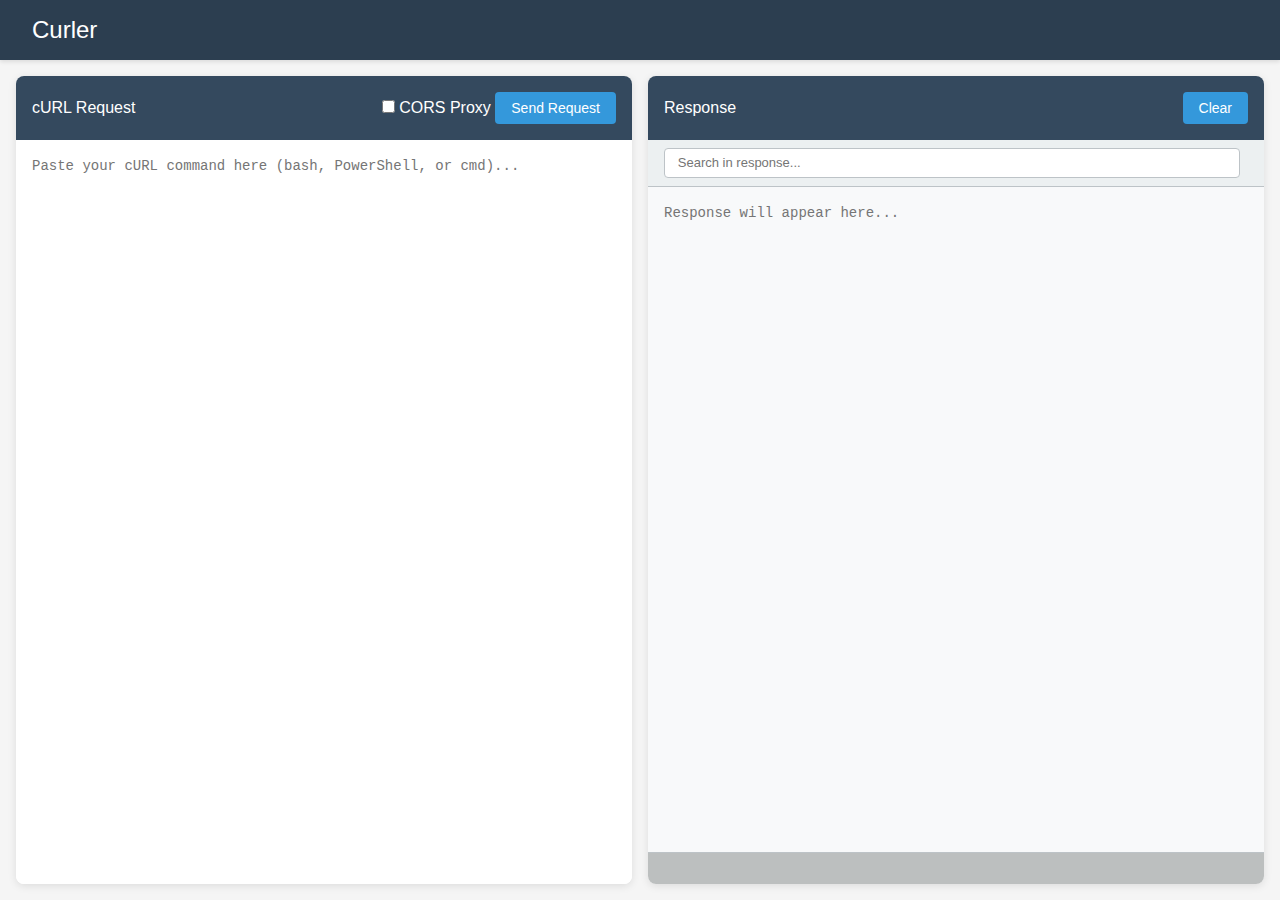
<file: index.html>
<!DOCTYPE html>
<html lang="en">

<head>
	<meta charset="UTF-8">
	<meta name="viewport" content="width=device-width, initial-scale=1.0">
	<title>Curler</title>
	<link rel="stylesheet" href="index.css">
</head>

<body>
	<header>
		<h1>Curler</h1>
	</header>

	<div class="container">
		<div class="panel">
			<div class="panel-header">
				<h2>cURL Request</h2>
				<div class="panel-header-actions">
					<label class="cors-toggle" title="Route requests through a CORS proxy to avoid cross-origin errors">
						<input type="checkbox" id="corsToggle"> CORS Proxy
					</label>
					<button id="sendBtn">Send Request</button>
				</div>
			</div>

			<textarea id="curlInput" placeholder="Paste your cURL command here (bash, PowerShell, or cmd)..."></textarea>
		</div>

	<div class="panel">
		<div class="panel-header">
			<h2>Response</h2>
			<button id="clearBtn">Clear</button>
		</div>
		<div class="search-container">
			<input type="text" id="searchInput" placeholder="Search in response...">
			<span class="search-info" id="searchInfo"></span>
		</div>
		<div class="output-container">
			<div id="outputHighlight"></div>
			<textarea id="output" class="output" readonly placeholder="Response will appear here..."></textarea>
		</div>
		<div class="status" id="status"></div>
	</div>
	</div>

	<script>
		const curlInput = document.getElementById('curlInput');
		const output = document.getElementById('output');
		const outputHighlight = document.getElementById('outputHighlight');
		const sendBtn = document.getElementById('sendBtn');
		const clearBtn = document.getElementById('clearBtn');
		const status = document.getElementById('status');
		const searchInput = document.getElementById('searchInput');
		const searchInfo = document.getElementById('searchInfo');

		let searchMatches = [];
		let currentMatchIndex = -1;

		// Sync textarea scroll with highlight overlay
		output.addEventListener('scroll', () => {
			outputHighlight.scrollTop = output.scrollTop;
			outputHighlight.scrollLeft = output.scrollLeft;
		});

		function formatSize(bytes) {
			if (bytes >= 1048576) return (bytes / 1048576).toFixed(2) + ' MB';
			if (bytes >= 1024) return (bytes / 1024).toFixed(2) + ' kB';
			return bytes + ' bytes';
		}

		function parsePowerShellNative(cmd) {
			const request = {
				method: 'GET',
				headers: {},
				body: null,
				url: ''
			};

			// Extract -Uri (handle quoted URLs that may contain special chars)
			const uriMatch = cmd.match(/-Uri\s+["']([^"']+)["']/i) ||
				cmd.match(/-Uri\s+([^\s]+)/i);
			if (uriMatch) {
				// Clean PowerShell backtick escapes from URL (e.g., `$ -> $)
				request.url = uriMatch[1].replace(/`(.)/g, '$1');
			}

			// Extract -Method
			const methodMatch = cmd.match(/-Method\s+['"]?(\w+)['"]?/i);
			if (methodMatch) request.method = methodMatch[1].toUpperCase();

			// Extract -ContentType
			const ctMatch = cmd.match(/-ContentType\s+['"]([^'"]+)['"]/i);
			if (ctMatch) request.headers['Content-Type'] = ctMatch[1];

			// Extract -Headers @{ ... } — supports both semicolon and newline separated pairs
			const headersMatch = cmd.match(/-Headers\s+@\{([\s\S]*?)\}/i);
			if (headersMatch) {
				// Split on semicolons or newlines
				const lines = headersMatch[1].split(/[;\r\n]+/);
				for (const line of lines) {
					const kv = line.match(/["']?([^"'=]+?)["']?\s*=\s*["'](.+?)["']\s*$/);
					if (kv) {
						const key = kv[1].trim();
						// Clean PowerShell backtick escapes from values (e.g., `" -> ")
						const value = kv[2].replace(/`(.)/g, '$1');
						request.headers[key] = value;
					}
				}
			}

			// Extract -Body
			const bodyMatch = cmd.match(/-Body\s+['"](.+?)['"]/s) ||
				cmd.match(/-Body\s+@'[\r\n]+([\s\S]+?)[\r\n]+'@/);
			if (bodyMatch) request.body = bodyMatch[1];

			return request;
		}

		function parseCurl(curlCommand) {
			const request = {
				method: 'GET',
				headers: {},
				body: null,
				url: ''
			};

			// Strip PowerShell variable assignments preceding the command (e.g., $session = New-Object ...)
			let cmd = curlCommand.replace(/^\$\w+\s*=\s*[^\r\n]+[\r\n]+/gm, '').trim();

			// Remove PowerShell backtick line continuations, but NOT backtick escapes inside strings
			// Only strip a backtick immediately followed by a newline
			cmd = cmd
				.replace(/`\r?\n/g, ' ')   // PowerShell backtick line continuations
				.replace(/\^\r?\n/g, ' ')  // cmd caret continuations
				.replace(/\\\r?\n/g, ' ')  // Bash backslash continuations
				.trim();

			// Detect PowerShell native commands (Invoke-WebRequest, Invoke-RestMethod, iwr, irm)
			// They may appear after stripping variable lines, or with flags like -UseBasicParsing first
			if (/(?:Invoke-(?:WebRequest|RestMethod)|iwr|irm)\s/i.test(cmd)) {
				return parsePowerShellNative(cmd);
			}

			// Normalize whitespace for curl commands (safe after PS detection)
			cmd = cmd.replace(/\s+/g, ' ').trim();

			// Remove 'curl' or 'curl.exe' from the beginning
			cmd = cmd.replace(/^curl(?:\.exe)?\s+/i, '');

			// Extract URL: try explicit --url flag first, then find the first
			// non-flag argument that looks like a URL (contains :// or starts with a known scheme)
			const explicitUrl = cmd.match(/(?:--url)\s+['"]?([^\s'"]+)['"]?/i);
			if (explicitUrl) {
				request.url = explicitUrl[1];
				cmd = cmd.replace(explicitUrl[0], '').trim();
			} else {
				// Tokenize and find the positional URL argument (skip flags and their values)
				const flagsWithArgs = /^(?:-[XHdouAeTbcDKm]|--request|--header|--data|--data-raw|--data-binary|--data-urlencode|--output|--user-agent|--user|--cookie|--connect-timeout|--max-time|--retry|--upload-file|--form|--resolve|--proxy|--cacert|--cert|--key|--referer|--write-out)$/i;
				const tokens = cmd.match(/(?:'[^']*'|"[^"]*"|\S+)/g) || [];
				let urlIndex = -1;
				for (let i = 0; i < tokens.length; i++) {
					const t = tokens[i].replace(/^['"]|['"]$/g, '');
					if (flagsWithArgs.test(t)) { i++; continue; } // skip flag + its value
					if (/^-/.test(t)) continue; // skip boolean flags like -v, -k, --compressed
					// This token is a positional argument — treat as URL
					request.url = t;
					urlIndex = i;
					break;
				}
				if (urlIndex !== -1) {
					tokens.splice(urlIndex, 1);
					cmd = tokens.join(' ');
				}
			}

			// Extract method (-X or --request)
			const methodMatch = cmd.match(/(?:-X|--request)\s+['"]?(\w+)['"]?/i);
			if (methodMatch) {
				request.method = methodMatch[1].toUpperCase();
			}

			// Extract headers (-H or --header)
			const headerRegex = /(?:-H|--header)\s+['"]([^'"]+)['"]/gi;
			let headerMatch;
			while ((headerMatch = headerRegex.exec(cmd)) !== null) {
				const [key, ...valueParts] = headerMatch[1].split(':');
				request.headers[key.trim()] = valueParts.join(':').trim();
			}

			// Extract data (-d or --data or --data-raw)
			const dataMatch = cmd.match(/(?:-d|--data|--data-raw)\s+['"](.+?)['"]/s) ||
				cmd.match(/(?:-d|--data|--data-raw)\s+\$'(.+?)'/s);
			if (dataMatch) {
				request.body = dataMatch[1];
			}

			return request;
		}

		async function sendRequest() {
			const curlCommand = curlInput.value.trim();

			if (!curlCommand) {
				output.value = 'Error: Please enter a cURL command';
				updateHighlight();
				status.textContent = '';
				return;
			}

			try {
				sendBtn.disabled = true;
				output.value = 'Sending request...';
				updateHighlight();
				status.textContent = 'Status: Processing...';

				const request = parseCurl(curlCommand);

				if (!request.url) {
					throw new Error('Could not parse URL from cURL command');
				}

				const startTime = Date.now();

				const fetchOptions = {
					method: request.method,
					headers: request.headers
				};

				if (request.body && request.method !== 'GET' && request.method !== 'HEAD') {
					fetchOptions.body = request.body;
				}

				const corsToggle = document.getElementById('corsToggle');
				const targetUrl = corsToggle.checked
					? 'https://corsproxy.io/?' + encodeURIComponent(request.url)
					: request.url;

				const response = await fetch(targetUrl, fetchOptions);
				const duration = Date.now() - startTime;

				const contentType = response.headers.get('content-type');
				let responseData;

				if (contentType && contentType.includes('application/json')) {
					responseData = await response.json();
					output.value = JSON.stringify(responseData, null, 2);
				} else {
					responseData = await response.text();
					output.value = responseData;
				}

				if (!response.ok) {
					const hint = {
						400: 'The request was malformed. Check your request body and parameters.',
						401: 'Authentication is required. Check your API key or credentials.',
						403: 'Access is forbidden. You may lack the required permissions.',
						404: 'The requested resource was not found. Verify the URL.',
						405: 'This HTTP method is not allowed for this endpoint.',
						408: 'The request timed out. Try again later.',
						429: 'Too many requests. You are being rate-limited. Wait and retry.',
						500: 'The server encountered an internal error.',
						502: 'Bad gateway. The upstream server returned an invalid response.',
						503: 'The service is temporarily unavailable. Try again later.',
						504: 'Gateway timeout. The upstream server did not respond in time.',
					}[response.status] || '';
					output.value = `⚠ HTTP ${response.status} — ${response.statusText}\n${hint ? hint + '\n' : ''}\n--- Server Response ---\n${output.value}`;
				}

				updateHighlight();

				status.textContent = `Status: ${response.status} ${response.statusText} | Time: ${duration}ms | Size: ${formatSize(output.value.length)}`;

			} catch (error) {
				let hint = '';
				if (error.message.includes('Failed to fetch')) {
					hint = '\n\nPossible causes:\n• The server is unreachable or the URL is incorrect\n• Network connection issue\n• CORS policy blocking the request';
				} else if (error.message.includes('NetworkError')) {
					hint = '\n\nA network error occurred. Check your connection and the target URL.';
				}
				output.value = `❌ Request Failed\n\n${error.message}${hint}`;
				updateHighlight();
				status.textContent = 'Status: Failed';
			} finally {
				sendBtn.disabled = false;
			}
		}

		function clearOutput() {
			output.value = '';
			outputHighlight.innerHTML = '';
			status.textContent = '';
			clearSearch();
		}

		function clearSearch() {
			searchMatches = [];
			currentMatchIndex = -1;
			searchInfo.textContent = '';
			searchInput.value = '';
			updateHighlight();
		}

		function escapeHtml(text) {
			return text.replace(/&/g, '&amp;').replace(/</g, '&lt;').replace(/>/g, '&gt;');
		}

		function escapeRegExp(string) {
			return string.replace(/[.*+?^${}()|[\]\\]/g, '\\$&');
		}

		function updateHighlight() {
			const text = output.value;
			const searchTerm = searchInput.value;

			if (!searchTerm || !text) {
				outputHighlight.innerHTML = escapeHtml(text);
				return;
			}

			const escapedTerm = escapeRegExp(searchTerm);
			const regex = new RegExp(escapedTerm, 'gi');
			let matchIdx = 0;
			const html = escapeHtml(text).replace(
				new RegExp(escapeRegExp(escapeHtml(searchTerm)), 'gi'),
				(match) => {
					const cls = matchIdx === currentMatchIndex ? 'current' : '';
					matchIdx++;
					return `<mark class="${cls}">${match}</mark>`;
				}
			);
			outputHighlight.innerHTML = html;
		}

		function searchInOutput() {
			const searchTerm = searchInput.value;
			const outputText = output.value;

			if (!searchTerm || !outputText) {
				searchMatches = [];
				currentMatchIndex = -1;
				searchInfo.textContent = '';
				updateHighlight();
				return;
			}

			// Create regex for case-insensitive contains search
			const escapedTerm = escapeRegExp(searchTerm);
			const regex = new RegExp(escapedTerm, 'gi');

			searchMatches = [];
			let match;

			// Find all matches and their positions
			while ((match = regex.exec(outputText)) !== null) {
				searchMatches.push({
					index: match.index,
					length: match[0].length
				});
			}

			if (searchMatches.length > 0) {
				currentMatchIndex = 0;
				updateHighlight();
				scrollToCurrentMatch();
				updateSearchInfo();
			} else {
				searchInfo.textContent = 'No matches';
				currentMatchIndex = -1;
				updateHighlight();
			}
		}

		function scrollToCurrentMatch() {
			const currentMark = outputHighlight.querySelector('mark.current');
			if (currentMark) {
				// Scroll the highlight div to the mark, then sync textarea
				currentMark.scrollIntoView({ block: 'center', behavior: 'smooth' });
				// Wait for smooth scroll to settle, then sync
				requestAnimationFrame(() => {
					output.scrollTop = outputHighlight.scrollTop;
				});
			}
		}

		function updateSearchInfo() {
			if (searchMatches.length > 0) {
				searchInfo.textContent = `${currentMatchIndex + 1} of ${searchMatches.length}`;
			} else {
				searchInfo.textContent = '';
			}
		}

		function nextMatch() {
			if (searchMatches.length === 0) return;
			currentMatchIndex = (currentMatchIndex + 1) % searchMatches.length;
			updateHighlight();
			scrollToCurrentMatch();
			updateSearchInfo();
		}

		function previousMatch() {
			if (searchMatches.length === 0) return;
			currentMatchIndex = (currentMatchIndex - 1 + searchMatches.length) % searchMatches.length;
			updateHighlight();
			scrollToCurrentMatch();
			updateSearchInfo();
		}

		sendBtn.addEventListener('click', sendRequest);
		clearBtn.addEventListener('click', clearOutput);

		// Search functionality
		searchInput.addEventListener('input', searchInOutput);
		searchInput.addEventListener('keydown', (e) => {
			if (e.key === 'Enter') {
				if (e.shiftKey) {
					previousMatch();
				} else {
					nextMatch();
				}
			}
		});

		// Allow Ctrl/Cmd + Enter to send request
		curlInput.addEventListener('keydown', (e) => {
			if ((e.ctrlKey || e.metaKey) && e.key === 'Enter') {
				sendRequest();
			}
		});
	</script>
</body>

</html>
</file>
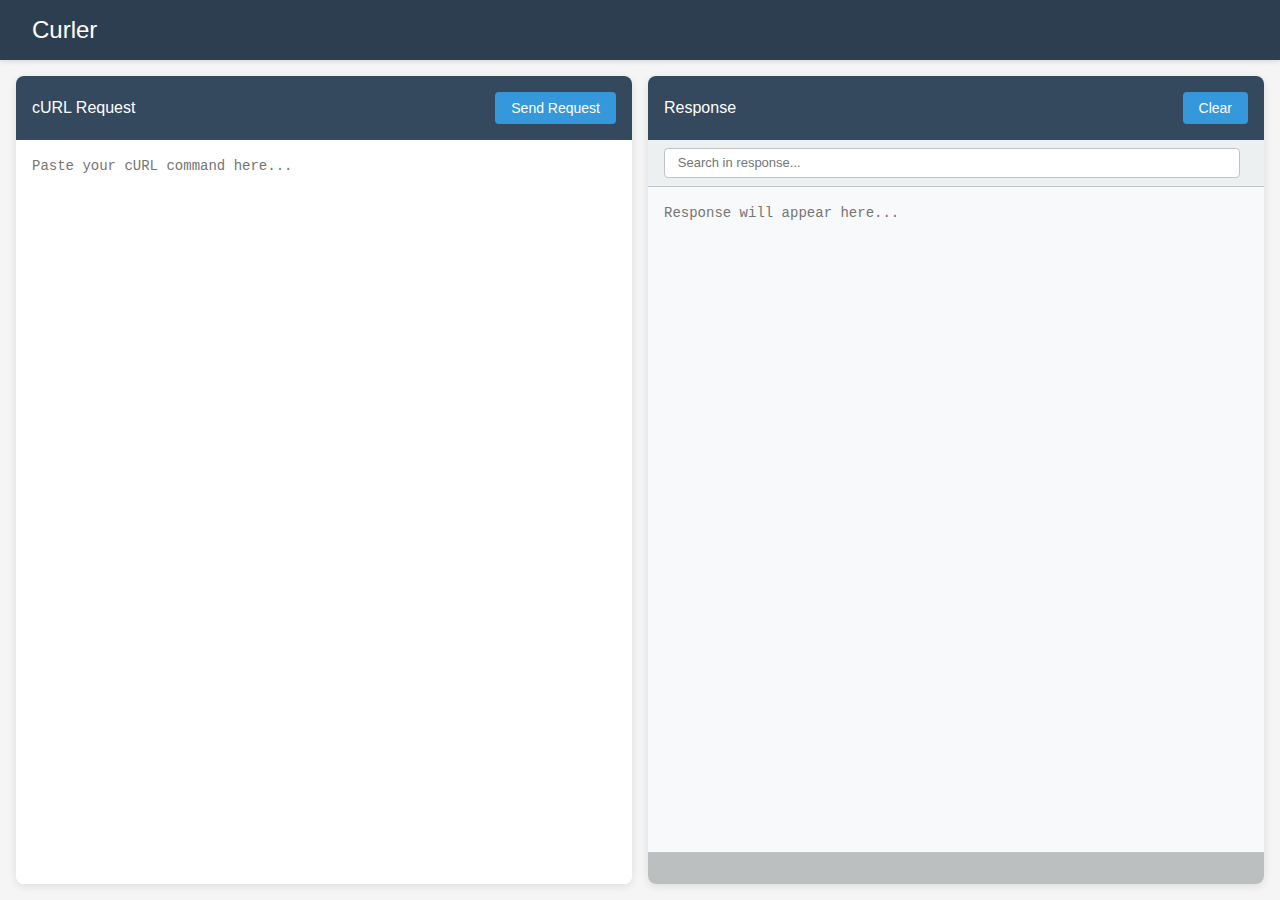
<file: src/index.html>
<!DOCTYPE html>
<html lang="en">

<head>
	<meta charset="UTF-8">
	<meta name="viewport" content="width=device-width, initial-scale=1.0">
	<title>Curler</title>
	<link rel="stylesheet" href="index.css">
</head>

<body>
	<header>
		<h1>Curler</h1>
	</header>

	<div class="container">
		<div class="panel">
			<div class="panel-header">
				<h2>cURL Request</h2>
				<button id="sendBtn">Send Request</button>
			</div>

			<textarea id="curlInput" placeholder="Paste your cURL command here..."></textarea>
		</div>

	<div class="panel">
		<div class="panel-header">
			<h2>Response</h2>
			<button id="clearBtn">Clear</button>
		</div>
		<div class="search-container">
			<input type="text" id="searchInput" placeholder="Search in response...">
			<span class="search-info" id="searchInfo"></span>
		</div>
		<div class="output-container">
			<div id="outputHighlight"></div>
			<textarea id="output" class="output" readonly placeholder="Response will appear here..."></textarea>
		</div>
		<div class="status" id="status"></div>
	</div>
	</div>

	<script>
		const curlInput = document.getElementById('curlInput');
		const output = document.getElementById('output');
		const outputHighlight = document.getElementById('outputHighlight');
		const sendBtn = document.getElementById('sendBtn');
		const clearBtn = document.getElementById('clearBtn');
		const status = document.getElementById('status');
		const searchInput = document.getElementById('searchInput');
		const searchInfo = document.getElementById('searchInfo');

		let searchMatches = [];
		let currentMatchIndex = -1;

		// Sync textarea scroll with highlight overlay
		output.addEventListener('scroll', () => {
			outputHighlight.scrollTop = output.scrollTop;
			outputHighlight.scrollLeft = output.scrollLeft;
		});

		function formatSize(bytes) {
			if (bytes >= 1048576) return (bytes / 1048576).toFixed(2) + ' MB';
			if (bytes >= 1024) return (bytes / 1024).toFixed(2) + ' kB';
			return bytes + ' bytes';
		}

		function parseCurl(curlCommand) {
			const request = {
				method: 'GET',
				headers: {},
				body: null,
				url: ''
			};

			// Normalize multi-line cURL: remove line continuation backslashes and normalize whitespace
			let cmd = curlCommand
				.replace(/\\\r?\n/g, ' ')  // Remove backslash line continuations
				.replace(/\s+/g, ' ')       // Normalize whitespace
				.trim()
				.replace(/^curl\s+/i, '');  // Remove 'curl' from the beginning

			// Extract URL (either quoted or unquoted)
			const urlMatch = cmd.match(/(?:['"]([^'"]+)['"]|(\S+))/);
			if (urlMatch) {
				request.url = urlMatch[1] || urlMatch[2];
				cmd = cmd.replace(urlMatch[0], '').trim();
			}

			// Extract method (-X or --request)
			const methodMatch = cmd.match(/(?:-X|--request)\s+['"]?(\w+)['"]?/i);
			if (methodMatch) {
				request.method = methodMatch[1].toUpperCase();
			}

			// Extract headers (-H or --header)
			const headerRegex = /(?:-H|--header)\s+['"]([^'"]+)['"]/gi;
			let headerMatch;
			while ((headerMatch = headerRegex.exec(cmd)) !== null) {
				const [key, ...valueParts] = headerMatch[1].split(':');
				request.headers[key.trim()] = valueParts.join(':').trim();
			}

			// Extract data (-d or --data)
			const dataMatch = cmd.match(/(?:-d|--data|--data-raw)\s+['"](.+?)['"]/s);
			if (dataMatch) {
				request.body = dataMatch[1];
			}

			return request;
		}

		async function sendRequest() {
			const curlCommand = curlInput.value.trim();

			if (!curlCommand) {
				output.value = 'Error: Please enter a cURL command';
				updateHighlight();
				status.textContent = '';
				return;
			}

			try {
				sendBtn.disabled = true;
				output.value = 'Sending request...';
				updateHighlight();
				status.textContent = 'Status: Processing...';

				const request = parseCurl(curlCommand);

				if (!request.url) {
					throw new Error('Could not parse URL from cURL command');
				}

				const startTime = Date.now();

				const fetchOptions = {
					method: request.method,
					headers: request.headers
				};

				if (request.body && request.method !== 'GET' && request.method !== 'HEAD') {
					fetchOptions.body = request.body;
				}

				const response = await fetch(request.url, fetchOptions);
				const duration = Date.now() - startTime;

				const contentType = response.headers.get('content-type');
				let responseData;

				if (contentType && contentType.includes('application/json')) {
					responseData = await response.json();
					output.value = JSON.stringify(responseData, null, 2);
				} else {
					responseData = await response.text();
					output.value = responseData;
				}

				if (!response.ok) {
					const hint = {
						400: 'The request was malformed. Check your request body and parameters.',
						401: 'Authentication is required. Check your API key or credentials.',
						403: 'Access is forbidden. You may lack the required permissions.',
						404: 'The requested resource was not found. Verify the URL.',
						405: 'This HTTP method is not allowed for this endpoint.',
						408: 'The request timed out. Try again later.',
						429: 'Too many requests. You are being rate-limited. Wait and retry.',
						500: 'The server encountered an internal error.',
						502: 'Bad gateway. The upstream server returned an invalid response.',
						503: 'The service is temporarily unavailable. Try again later.',
						504: 'Gateway timeout. The upstream server did not respond in time.',
					}[response.status] || '';
					output.value = `⚠ HTTP ${response.status} — ${response.statusText}\n${hint ? hint + '\n' : ''}\n--- Server Response ---\n${output.value}`;
				}

				updateHighlight();

				status.textContent = `Status: ${response.status} ${response.statusText} | Time: ${duration}ms | Size: ${formatSize(output.value.length)}`;

			} catch (error) {
				let hint = '';
				if (error.message.includes('Failed to fetch')) {
					hint = '\n\nPossible causes:\n• The server is unreachable or the URL is incorrect\n• Network connection issue\n• CORS policy blocking the request';
				} else if (error.message.includes('NetworkError')) {
					hint = '\n\nA network error occurred. Check your connection and the target URL.';
				}
				output.value = `❌ Request Failed\n\n${error.message}${hint}`;
				updateHighlight();
				status.textContent = 'Status: Failed';
			} finally {
				sendBtn.disabled = false;
			}
		}

		function clearOutput() {
			output.value = '';
			outputHighlight.innerHTML = '';
			status.textContent = '';
			clearSearch();
		}

		function clearSearch() {
			searchMatches = [];
			currentMatchIndex = -1;
			searchInfo.textContent = '';
			searchInput.value = '';
			updateHighlight();
		}

		function escapeHtml(text) {
			return text.replace(/&/g, '&amp;').replace(/</g, '&lt;').replace(/>/g, '&gt;');
		}

		function escapeRegExp(string) {
			return string.replace(/[.*+?^${}()|[\]\\]/g, '\\$&');
		}

		function updateHighlight() {
			const text = output.value;
			const searchTerm = searchInput.value;

			if (!searchTerm || !text) {
				outputHighlight.innerHTML = escapeHtml(text);
				return;
			}

			const escapedTerm = escapeRegExp(searchTerm);
			const regex = new RegExp(escapedTerm, 'gi');
			let matchIdx = 0;
			const html = escapeHtml(text).replace(
				new RegExp(escapeRegExp(escapeHtml(searchTerm)), 'gi'),
				(match) => {
					const cls = matchIdx === currentMatchIndex ? 'current' : '';
					matchIdx++;
					return `<mark class="${cls}">${match}</mark>`;
				}
			);
			outputHighlight.innerHTML = html;
		}

		function searchInOutput() {
			const searchTerm = searchInput.value;
			const outputText = output.value;

			if (!searchTerm || !outputText) {
				searchMatches = [];
				currentMatchIndex = -1;
				searchInfo.textContent = '';
				updateHighlight();
				return;
			}

			// Create regex for case-insensitive contains search
			const escapedTerm = escapeRegExp(searchTerm);
			const regex = new RegExp(escapedTerm, 'gi');

			searchMatches = [];
			let match;

			// Find all matches and their positions
			while ((match = regex.exec(outputText)) !== null) {
				searchMatches.push({
					index: match.index,
					length: match[0].length
				});
			}

			if (searchMatches.length > 0) {
				currentMatchIndex = 0;
				updateHighlight();
				scrollToCurrentMatch();
				updateSearchInfo();
			} else {
				searchInfo.textContent = 'No matches';
				currentMatchIndex = -1;
				updateHighlight();
			}
		}

		function scrollToCurrentMatch() {
			const currentMark = outputHighlight.querySelector('mark.current');
			if (currentMark) {
				// Scroll the highlight div to the mark, then sync textarea
				currentMark.scrollIntoView({ block: 'center', behavior: 'smooth' });
				// Wait for smooth scroll to settle, then sync
				requestAnimationFrame(() => {
					output.scrollTop = outputHighlight.scrollTop;
				});
			}
		}

		function updateSearchInfo() {
			if (searchMatches.length > 0) {
				searchInfo.textContent = `${currentMatchIndex + 1} of ${searchMatches.length}`;
			} else {
				searchInfo.textContent = '';
			}
		}

		function nextMatch() {
			if (searchMatches.length === 0) return;
			currentMatchIndex = (currentMatchIndex + 1) % searchMatches.length;
			updateHighlight();
			scrollToCurrentMatch();
			updateSearchInfo();
		}

		function previousMatch() {
			if (searchMatches.length === 0) return;
			currentMatchIndex = (currentMatchIndex - 1 + searchMatches.length) % searchMatches.length;
			updateHighlight();
			scrollToCurrentMatch();
			updateSearchInfo();
		}

		sendBtn.addEventListener('click', sendRequest);
		clearBtn.addEventListener('click', clearOutput);

		// Search functionality
		searchInput.addEventListener('input', searchInOutput);
		searchInput.addEventListener('keydown', (e) => {
			if (e.key === 'Enter') {
				if (e.shiftKey) {
					previousMatch();
				} else {
					nextMatch();
				}
			}
		});

		// Allow Ctrl/Cmd + Enter to send request
		curlInput.addEventListener('keydown', (e) => {
			if ((e.ctrlKey || e.metaKey) && e.key === 'Enter') {
				sendRequest();
			}
		});
	</script>
</body>

</html>
</file>
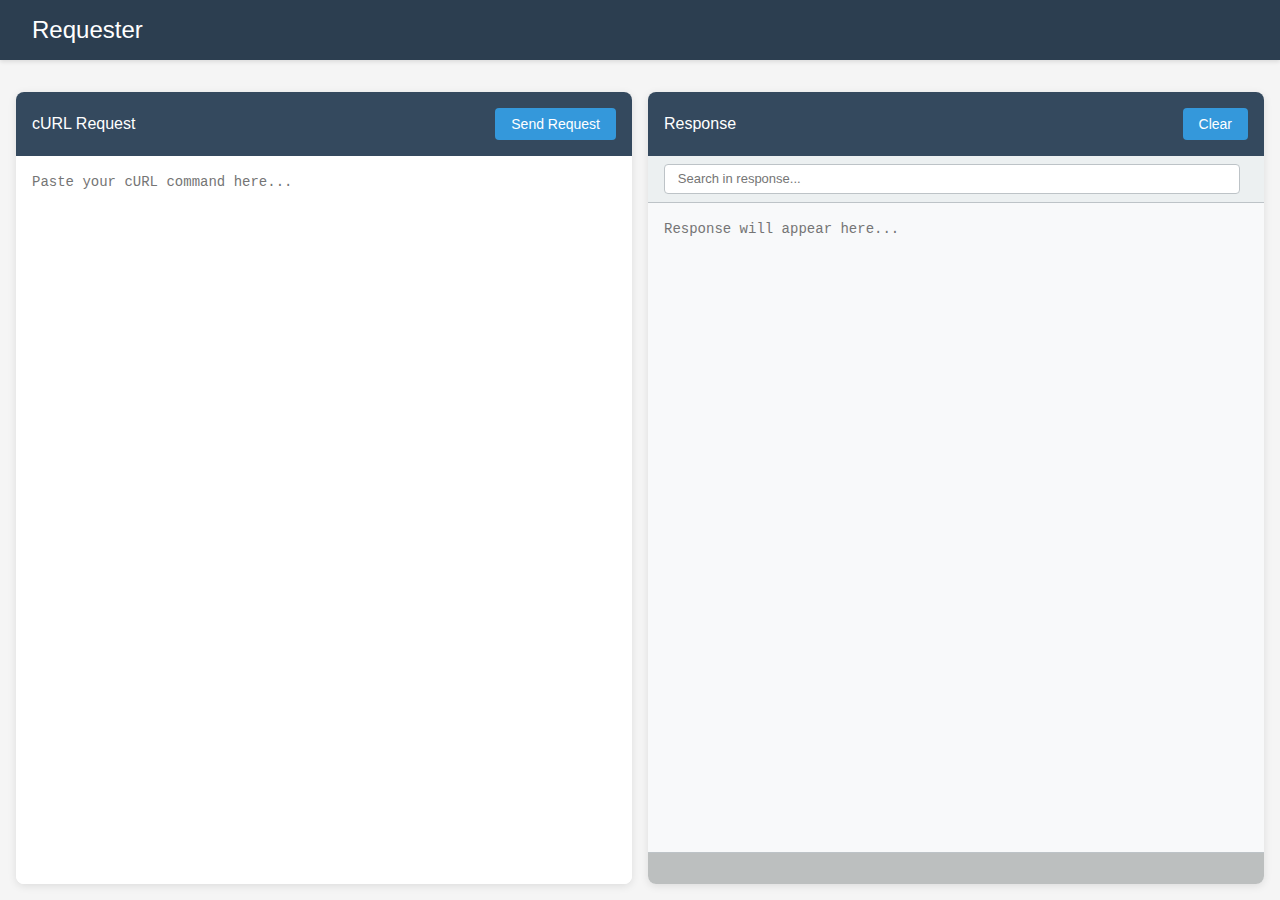
<file: requester.html>
<!DOCTYPE html>
<html lang="en">

<head>
	<meta charset="UTF-8">
	<meta name="viewport" content="width=device-width, initial-scale=1.0">
	<title>Requester</title>
	<link rel="stylesheet" href="requester.css">
</head>

<body>
	<header>
		<h1>Requester</h1>
	</header>

	<div class="options">
		<!-- <button id="generateToken">Generate token (TBI)</button> -->
	</div>

	<div class="container">
		<div class="panel">
			<div class="panel-header">
				<h2>cURL Request</h2>
				<button id="sendBtn">Send Request</button>
			</div>

			<textarea id="curlInput" placeholder="Paste your cURL command here..."></textarea>
		</div>

	<div class="panel">
		<div class="panel-header">
			<h2>Response</h2>
			<button id="clearBtn">Clear</button>
		</div>
		<div class="search-container">
			<input type="text" id="searchInput" placeholder="Search in response...">
			<span class="search-info" id="searchInfo"></span>
		</div>
		<div class="output-container">
			<div id="outputHighlight"></div>
			<textarea id="output" class="output" readonly placeholder="Response will appear here..."></textarea>
		</div>
		<div class="status" id="status"></div>
	</div>
	</div>

	<script>
		const curlInput = document.getElementById('curlInput');
		const output = document.getElementById('output');
		const outputHighlight = document.getElementById('outputHighlight');
		const sendBtn = document.getElementById('sendBtn');
		const clearBtn = document.getElementById('clearBtn');
		const status = document.getElementById('status');
		const searchInput = document.getElementById('searchInput');
		const searchInfo = document.getElementById('searchInfo');

		let searchMatches = [];
		let currentMatchIndex = -1;

		// Sync textarea scroll with highlight overlay
		output.addEventListener('scroll', () => {
			outputHighlight.scrollTop = output.scrollTop;
			outputHighlight.scrollLeft = output.scrollLeft;
		});

		function formatSize(bytes) {
			if (bytes >= 1048576) return (bytes / 1048576).toFixed(2) + ' MB';
			if (bytes >= 1024) return (bytes / 1024).toFixed(2) + ' kB';
			return bytes + ' bytes';
		}

		function parseCurl(curlCommand) {
			const request = {
				method: 'GET',
				headers: {},
				body: null,
				url: ''
			};

			// Normalize multi-line cURL: remove line continuation backslashes and normalize whitespace
			let cmd = curlCommand
				.replace(/\\\r?\n/g, ' ')  // Remove backslash line continuations
				.replace(/\s+/g, ' ')       // Normalize whitespace
				.trim()
				.replace(/^curl\s+/i, '');  // Remove 'curl' from the beginning

			// Extract URL (either quoted or unquoted)
			const urlMatch = cmd.match(/(?:['"]([^'"]+)['"]|(\S+))/);
			if (urlMatch) {
				request.url = urlMatch[1] || urlMatch[2];
				cmd = cmd.replace(urlMatch[0], '').trim();
			}

			// Extract method (-X or --request)
			const methodMatch = cmd.match(/(?:-X|--request)\s+['"]?(\w+)['"]?/i);
			if (methodMatch) {
				request.method = methodMatch[1].toUpperCase();
			}

			// Extract headers (-H or --header)
			const headerRegex = /(?:-H|--header)\s+['"]([^'"]+)['"]/gi;
			let headerMatch;
			while ((headerMatch = headerRegex.exec(cmd)) !== null) {
				const [key, ...valueParts] = headerMatch[1].split(':');
				request.headers[key.trim()] = valueParts.join(':').trim();
			}

			// Extract data (-d or --data)
			const dataMatch = cmd.match(/(?:-d|--data|--data-raw)\s+['"](.+?)['"]/s);
			if (dataMatch) {
				request.body = dataMatch[1];
			}

			return request;
		}

		async function sendRequest() {
			const curlCommand = curlInput.value.trim();

			if (!curlCommand) {
				output.value = 'Error: Please enter a cURL command';
				updateHighlight();
				status.textContent = '';
				return;
			}

			try {
				sendBtn.disabled = true;
				output.value = 'Sending request...';
				updateHighlight();
				status.textContent = 'Status: Processing...';

				const request = parseCurl(curlCommand);

				if (!request.url) {
					throw new Error('Could not parse URL from cURL command');
				}

				const startTime = Date.now();

				const fetchOptions = {
					method: request.method,
					headers: request.headers
				};

				if (request.body && request.method !== 'GET' && request.method !== 'HEAD') {
					fetchOptions.body = request.body;
				}

				const response = await fetch(request.url, fetchOptions);
				const duration = Date.now() - startTime;

				const contentType = response.headers.get('content-type');
				let responseData;

				if (contentType && contentType.includes('application/json')) {
					responseData = await response.json();
					output.value = JSON.stringify(responseData, null, 2);
				} else {
					responseData = await response.text();
					output.value = responseData;
				}

				if (!response.ok) {
					const hint = {
						400: 'The request was malformed. Check your request body and parameters.',
						401: 'Authentication is required. Check your API key or credentials.',
						403: 'Access is forbidden. You may lack the required permissions.',
						404: 'The requested resource was not found. Verify the URL.',
						405: 'This HTTP method is not allowed for this endpoint.',
						408: 'The request timed out. Try again later.',
						429: 'Too many requests. You are being rate-limited. Wait and retry.',
						500: 'The server encountered an internal error.',
						502: 'Bad gateway. The upstream server returned an invalid response.',
						503: 'The service is temporarily unavailable. Try again later.',
						504: 'Gateway timeout. The upstream server did not respond in time.',
					}[response.status] || '';
					output.value = `⚠ HTTP ${response.status} — ${response.statusText}\n${hint ? hint + '\n' : ''}\n--- Server Response ---\n${output.value}`;
				}

				updateHighlight();

				status.textContent = `Status: ${response.status} ${response.statusText} | Time: ${duration}ms | Size: ${formatSize(output.value.length)}`;

			} catch (error) {
				let hint = '';
				if (error.message.includes('Failed to fetch')) {
					hint = '\n\nPossible causes:\n• The server is unreachable or the URL is incorrect\n• Network connection issue\n• CORS policy blocking the request';
				} else if (error.message.includes('NetworkError')) {
					hint = '\n\nA network error occurred. Check your connection and the target URL.';
				}
				output.value = `❌ Request Failed\n\n${error.message}${hint}`;
				updateHighlight();
				status.textContent = 'Status: Failed';
			} finally {
				sendBtn.disabled = false;
			}
		}

		function clearOutput() {
			output.value = '';
			outputHighlight.innerHTML = '';
			status.textContent = '';
			clearSearch();
		}

		function clearSearch() {
			searchMatches = [];
			currentMatchIndex = -1;
			searchInfo.textContent = '';
			searchInput.value = '';
			updateHighlight();
		}

		function escapeHtml(text) {
			return text.replace(/&/g, '&amp;').replace(/</g, '&lt;').replace(/>/g, '&gt;');
		}

		function escapeRegExp(string) {
			return string.replace(/[.*+?^${}()|[\]\\]/g, '\\$&');
		}

		function updateHighlight() {
			const text = output.value;
			const searchTerm = searchInput.value;

			if (!searchTerm || !text) {
				outputHighlight.innerHTML = escapeHtml(text);
				return;
			}

			const escapedTerm = escapeRegExp(searchTerm);
			const regex = new RegExp(escapedTerm, 'gi');
			let matchIdx = 0;
			const html = escapeHtml(text).replace(
				new RegExp(escapeRegExp(escapeHtml(searchTerm)), 'gi'),
				(match) => {
					const cls = matchIdx === currentMatchIndex ? 'current' : '';
					matchIdx++;
					return `<mark class="${cls}">${match}</mark>`;
				}
			);
			outputHighlight.innerHTML = html;
		}

		function searchInOutput() {
			const searchTerm = searchInput.value;
			const outputText = output.value;

			if (!searchTerm || !outputText) {
				searchMatches = [];
				currentMatchIndex = -1;
				searchInfo.textContent = '';
				updateHighlight();
				return;
			}

			// Create regex for case-insensitive contains search
			const escapedTerm = escapeRegExp(searchTerm);
			const regex = new RegExp(escapedTerm, 'gi');

			searchMatches = [];
			let match;

			// Find all matches and their positions
			while ((match = regex.exec(outputText)) !== null) {
				searchMatches.push({
					index: match.index,
					length: match[0].length
				});
			}

			if (searchMatches.length > 0) {
				currentMatchIndex = 0;
				updateHighlight();
				scrollToCurrentMatch();
				updateSearchInfo();
			} else {
				searchInfo.textContent = 'No matches';
				currentMatchIndex = -1;
				updateHighlight();
			}
		}

		function scrollToCurrentMatch() {
			const currentMark = outputHighlight.querySelector('mark.current');
			if (currentMark) {
				// Scroll the highlight div to the mark, then sync textarea
				currentMark.scrollIntoView({ block: 'center', behavior: 'smooth' });
				// Wait for smooth scroll to settle, then sync
				requestAnimationFrame(() => {
					output.scrollTop = outputHighlight.scrollTop;
				});
			}
		}

		function updateSearchInfo() {
			if (searchMatches.length > 0) {
				searchInfo.textContent = `${currentMatchIndex + 1} of ${searchMatches.length}`;
			} else {
				searchInfo.textContent = '';
			}
		}

		function nextMatch() {
			if (searchMatches.length === 0) return;
			currentMatchIndex = (currentMatchIndex + 1) % searchMatches.length;
			updateHighlight();
			scrollToCurrentMatch();
			updateSearchInfo();
		}

		function previousMatch() {
			if (searchMatches.length === 0) return;
			currentMatchIndex = (currentMatchIndex - 1 + searchMatches.length) % searchMatches.length;
			updateHighlight();
			scrollToCurrentMatch();
			updateSearchInfo();
		}

		sendBtn.addEventListener('click', sendRequest);
		clearBtn.addEventListener('click', clearOutput);

		// Search functionality
		searchInput.addEventListener('input', searchInOutput);
		searchInput.addEventListener('keydown', (e) => {
			if (e.key === 'Enter') {
				if (e.shiftKey) {
					previousMatch();
				} else {
					nextMatch();
				}
			}
		});

		// Allow Ctrl/Cmd + Enter to send request
		curlInput.addEventListener('keydown', (e) => {
			if ((e.ctrlKey || e.metaKey) && e.key === 'Enter') {
				sendRequest();
			}
		});
	</script>
</body>

</html>
</file>
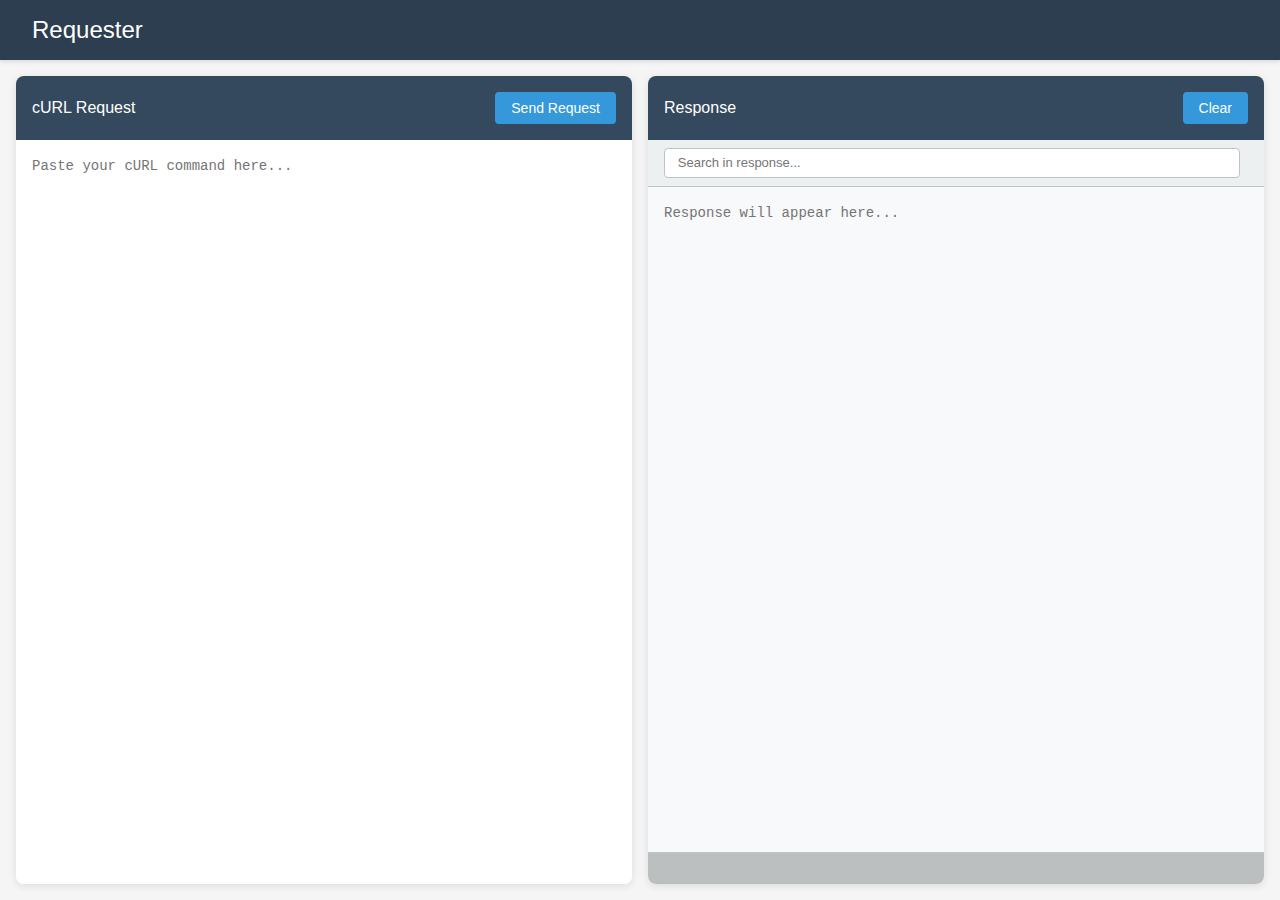
<file: src/curler.html>
<!DOCTYPE html>
<html lang="en">

<head>
	<meta charset="UTF-8">
	<meta name="viewport" content="width=device-width, initial-scale=1.0">
	<title>Requester</title>
	<link rel="stylesheet" href="requester.css">
</head>

<body>
	<header>
		<h1>Requester</h1>
	</header>

	<div class="container">
		<div class="panel">
			<div class="panel-header">
				<h2>cURL Request</h2>
				<button id="sendBtn">Send Request</button>
			</div>

			<textarea id="curlInput" placeholder="Paste your cURL command here..."></textarea>
		</div>

	<div class="panel">
		<div class="panel-header">
			<h2>Response</h2>
			<button id="clearBtn">Clear</button>
		</div>
		<div class="search-container">
			<input type="text" id="searchInput" placeholder="Search in response...">
			<span class="search-info" id="searchInfo"></span>
		</div>
		<div class="output-container">
			<div id="outputHighlight"></div>
			<textarea id="output" class="output" readonly placeholder="Response will appear here..."></textarea>
		</div>
		<div class="status" id="status"></div>
	</div>
	</div>

	<script>
		const curlInput = document.getElementById('curlInput');
		const output = document.getElementById('output');
		const outputHighlight = document.getElementById('outputHighlight');
		const sendBtn = document.getElementById('sendBtn');
		const clearBtn = document.getElementById('clearBtn');
		const status = document.getElementById('status');
		const searchInput = document.getElementById('searchInput');
		const searchInfo = document.getElementById('searchInfo');

		let searchMatches = [];
		let currentMatchIndex = -1;

		// Sync textarea scroll with highlight overlay
		output.addEventListener('scroll', () => {
			outputHighlight.scrollTop = output.scrollTop;
			outputHighlight.scrollLeft = output.scrollLeft;
		});

		function formatSize(bytes) {
			if (bytes >= 1048576) return (bytes / 1048576).toFixed(2) + ' MB';
			if (bytes >= 1024) return (bytes / 1024).toFixed(2) + ' kB';
			return bytes + ' bytes';
		}

		function parseCurl(curlCommand) {
			const request = {
				method: 'GET',
				headers: {},
				body: null,
				url: ''
			};

			// Normalize multi-line cURL: remove line continuation backslashes and normalize whitespace
			let cmd = curlCommand
				.replace(/\\\r?\n/g, ' ')  // Remove backslash line continuations
				.replace(/\s+/g, ' ')       // Normalize whitespace
				.trim()
				.replace(/^curl\s+/i, '');  // Remove 'curl' from the beginning

			// Extract URL (either quoted or unquoted)
			const urlMatch = cmd.match(/(?:['"]([^'"]+)['"]|(\S+))/);
			if (urlMatch) {
				request.url = urlMatch[1] || urlMatch[2];
				cmd = cmd.replace(urlMatch[0], '').trim();
			}

			// Extract method (-X or --request)
			const methodMatch = cmd.match(/(?:-X|--request)\s+['"]?(\w+)['"]?/i);
			if (methodMatch) {
				request.method = methodMatch[1].toUpperCase();
			}

			// Extract headers (-H or --header)
			const headerRegex = /(?:-H|--header)\s+['"]([^'"]+)['"]/gi;
			let headerMatch;
			while ((headerMatch = headerRegex.exec(cmd)) !== null) {
				const [key, ...valueParts] = headerMatch[1].split(':');
				request.headers[key.trim()] = valueParts.join(':').trim();
			}

			// Extract data (-d or --data)
			const dataMatch = cmd.match(/(?:-d|--data|--data-raw)\s+['"](.+?)['"]/s);
			if (dataMatch) {
				request.body = dataMatch[1];
			}

			return request;
		}

		async function sendRequest() {
			const curlCommand = curlInput.value.trim();

			if (!curlCommand) {
				output.value = 'Error: Please enter a cURL command';
				updateHighlight();
				status.textContent = '';
				return;
			}

			try {
				sendBtn.disabled = true;
				output.value = 'Sending request...';
				updateHighlight();
				status.textContent = 'Status: Processing...';

				const request = parseCurl(curlCommand);

				if (!request.url) {
					throw new Error('Could not parse URL from cURL command');
				}

				const startTime = Date.now();

				const fetchOptions = {
					method: request.method,
					headers: request.headers
				};

				if (request.body && request.method !== 'GET' && request.method !== 'HEAD') {
					fetchOptions.body = request.body;
				}

				const response = await fetch(request.url, fetchOptions);
				const duration = Date.now() - startTime;

				const contentType = response.headers.get('content-type');
				let responseData;

				if (contentType && contentType.includes('application/json')) {
					responseData = await response.json();
					output.value = JSON.stringify(responseData, null, 2);
				} else {
					responseData = await response.text();
					output.value = responseData;
				}

				if (!response.ok) {
					const hint = {
						400: 'The request was malformed. Check your request body and parameters.',
						401: 'Authentication is required. Check your API key or credentials.',
						403: 'Access is forbidden. You may lack the required permissions.',
						404: 'The requested resource was not found. Verify the URL.',
						405: 'This HTTP method is not allowed for this endpoint.',
						408: 'The request timed out. Try again later.',
						429: 'Too many requests. You are being rate-limited. Wait and retry.',
						500: 'The server encountered an internal error.',
						502: 'Bad gateway. The upstream server returned an invalid response.',
						503: 'The service is temporarily unavailable. Try again later.',
						504: 'Gateway timeout. The upstream server did not respond in time.',
					}[response.status] || '';
					output.value = `⚠ HTTP ${response.status} — ${response.statusText}\n${hint ? hint + '\n' : ''}\n--- Server Response ---\n${output.value}`;
				}

				updateHighlight();

				status.textContent = `Status: ${response.status} ${response.statusText} | Time: ${duration}ms | Size: ${formatSize(output.value.length)}`;

			} catch (error) {
				let hint = '';
				if (error.message.includes('Failed to fetch')) {
					hint = '\n\nPossible causes:\n• The server is unreachable or the URL is incorrect\n• Network connection issue\n• CORS policy blocking the request';
				} else if (error.message.includes('NetworkError')) {
					hint = '\n\nA network error occurred. Check your connection and the target URL.';
				}
				output.value = `❌ Request Failed\n\n${error.message}${hint}`;
				updateHighlight();
				status.textContent = 'Status: Failed';
			} finally {
				sendBtn.disabled = false;
			}
		}

		function clearOutput() {
			output.value = '';
			outputHighlight.innerHTML = '';
			status.textContent = '';
			clearSearch();
		}

		function clearSearch() {
			searchMatches = [];
			currentMatchIndex = -1;
			searchInfo.textContent = '';
			searchInput.value = '';
			updateHighlight();
		}

		function escapeHtml(text) {
			return text.replace(/&/g, '&amp;').replace(/</g, '&lt;').replace(/>/g, '&gt;');
		}

		function escapeRegExp(string) {
			return string.replace(/[.*+?^${}()|[\]\\]/g, '\\$&');
		}

		function updateHighlight() {
			const text = output.value;
			const searchTerm = searchInput.value;

			if (!searchTerm || !text) {
				outputHighlight.innerHTML = escapeHtml(text);
				return;
			}

			const escapedTerm = escapeRegExp(searchTerm);
			const regex = new RegExp(escapedTerm, 'gi');
			let matchIdx = 0;
			const html = escapeHtml(text).replace(
				new RegExp(escapeRegExp(escapeHtml(searchTerm)), 'gi'),
				(match) => {
					const cls = matchIdx === currentMatchIndex ? 'current' : '';
					matchIdx++;
					return `<mark class="${cls}">${match}</mark>`;
				}
			);
			outputHighlight.innerHTML = html;
		}

		function searchInOutput() {
			const searchTerm = searchInput.value;
			const outputText = output.value;

			if (!searchTerm || !outputText) {
				searchMatches = [];
				currentMatchIndex = -1;
				searchInfo.textContent = '';
				updateHighlight();
				return;
			}

			// Create regex for case-insensitive contains search
			const escapedTerm = escapeRegExp(searchTerm);
			const regex = new RegExp(escapedTerm, 'gi');

			searchMatches = [];
			let match;

			// Find all matches and their positions
			while ((match = regex.exec(outputText)) !== null) {
				searchMatches.push({
					index: match.index,
					length: match[0].length
				});
			}

			if (searchMatches.length > 0) {
				currentMatchIndex = 0;
				updateHighlight();
				scrollToCurrentMatch();
				updateSearchInfo();
			} else {
				searchInfo.textContent = 'No matches';
				currentMatchIndex = -1;
				updateHighlight();
			}
		}

		function scrollToCurrentMatch() {
			const currentMark = outputHighlight.querySelector('mark.current');
			if (currentMark) {
				// Scroll the highlight div to the mark, then sync textarea
				currentMark.scrollIntoView({ block: 'center', behavior: 'smooth' });
				// Wait for smooth scroll to settle, then sync
				requestAnimationFrame(() => {
					output.scrollTop = outputHighlight.scrollTop;
				});
			}
		}

		function updateSearchInfo() {
			if (searchMatches.length > 0) {
				searchInfo.textContent = `${currentMatchIndex + 1} of ${searchMatches.length}`;
			} else {
				searchInfo.textContent = '';
			}
		}

		function nextMatch() {
			if (searchMatches.length === 0) return;
			currentMatchIndex = (currentMatchIndex + 1) % searchMatches.length;
			updateHighlight();
			scrollToCurrentMatch();
			updateSearchInfo();
		}

		function previousMatch() {
			if (searchMatches.length === 0) return;
			currentMatchIndex = (currentMatchIndex - 1 + searchMatches.length) % searchMatches.length;
			updateHighlight();
			scrollToCurrentMatch();
			updateSearchInfo();
		}

		sendBtn.addEventListener('click', sendRequest);
		clearBtn.addEventListener('click', clearOutput);

		// Search functionality
		searchInput.addEventListener('input', searchInOutput);
		searchInput.addEventListener('keydown', (e) => {
			if (e.key === 'Enter') {
				if (e.shiftKey) {
					previousMatch();
				} else {
					nextMatch();
				}
			}
		});

		// Allow Ctrl/Cmd + Enter to send request
		curlInput.addEventListener('keydown', (e) => {
			if ((e.ctrlKey || e.metaKey) && e.key === 'Enter') {
				sendRequest();
			}
		});
	</script>
</body>

</html>
</file>
<file: index.css>
* {
	margin: 0;
	padding: 0;
	box-sizing: border-box;
}

body {
	font-family: -apple-system, BlinkMacSystemFont, 'Segoe UI', Roboto, Oxygen, Ubuntu, Cantarell, sans-serif;
	height: 100vh;
	display: flex;
	flex-direction: column;
	background: #f5f5f5;
}

header {
	background: #2c3e50;
	color: white;
	padding: 1rem 2rem;
	box-shadow: 0 2px 4px rgba(0, 0, 0, 0.1);
}

h1 {
	font-size: 1.5rem;
	font-weight: 500;
}

.options {
	padding: 0 1rem;
	padding-top: 1rem;
	display: flex;
	flex-direction: row;
	gap: 0.5rem;
}

.container {
	flex: 1;
	display: flex;
	gap: 1rem;
	padding: 1rem;
	overflow: hidden;
	flex-direction: row;
}

.panel {
	flex: 1;
	display: flex;
	flex-direction: column;
	background: white;
	border-radius: 8px;
	box-shadow: 0 2px 8px rgba(0, 0, 0, 0.1);
	overflow: hidden;
}

.request-container {
	display: flex;
	flex-direction: column;
	flex-grow: 1;
	gap: 0.5rem;
	background: #34495e;
	color: white;
	padding: 1rem 0;
	border-radius: 4px;
}

.panel-header {
	padding: 1rem;
	background: #34495e;
	color: white;
	display: flex;
	justify-content: space-between;
	align-items: center;
}

.panel-header h2 {
	font-size: 1rem;
	font-weight: 500;
}

textarea {
	flex: 1;
	border: none;
	padding: 1rem;
	font-family: 'Consolas', 'Monaco', 'Courier New', monospace;
	font-size: 14px;
	resize: none;
	outline: none;
	line-height: 1.5;
}

button {
	background: #3498db;
	color: white;
	border: none;
	padding: 0.5rem 1rem;
	border-radius: 4px;
	cursor: pointer;
	font-size: 14px;
	transition: background 0.2s;
}

button:hover {
	background: #2980b9;
}

button:active {
	background: #21618c;
}

button:disabled {
	background: #95a5a6;
	cursor: not-allowed;
}

.output {
	background: #f8f9fa;
	color: #2c3e50;
}

.status {
	padding: 0.5rem 1rem;
	background: #bcbfbf;
	border-top: 1px solid #bdc3c7;
	font-size: 12px;
	color: #5a5f5f;
	flex-basis: 32px;
}

.search-container {
	padding: 0.5rem 1rem;
	background: #ecf0f1;
	border-bottom: 1px solid #bdc3c7;
	display: flex;
	align-items: center;
	gap: 0.5rem;
}

#searchInput {
	flex: 1;
	padding: 0.4rem 0.8rem;
	border: 1px solid #bdc3c7;
	border-radius: 4px;
	font-size: 13px;
	outline: none;
}

#searchInput:focus {
	border-color: #3498db;
}

.search-info {
	font-size: 12px;
	color: #7f8c8d;
	white-space: nowrap;
}

.output-container {
	position: relative;
	flex: 1;
	overflow: hidden;
	font-family: 'Courier New', Courier, monospace;
}

#outputHighlight {
	position: absolute;
	top: 0;
	left: 0;
	right: 0;
	bottom: 0;
	padding: 1rem;
	font-family: 'Consolas', 'Monaco', 'Courier New', monospace;
	font-size: 14px;
	line-height: 1.5;
	white-space: pre-wrap;
	word-wrap: break-word;
	overflow: auto;
	background: #f8f9fa;
	color: #2c3e50;
	pointer-events: none;
}

#output {
	position: absolute;
	top: 0;
	left: 0;
	right: 0;
	bottom: 0;
	width: 100%;
	height: 100%;
	color: transparent;
	caret-color: #2c3e50;
	background: transparent;
}

mark {
	background-color: #ffee55;
	color: #2c3e50;
	border-radius: 2px;
}

mark.current {
	background-color: #ff6a00;
	color: white;
}
</file>
<file: src/index.css>
* {
	margin: 0;
	padding: 0;
	box-sizing: border-box;
}

body {
	font-family: -apple-system, BlinkMacSystemFont, 'Segoe UI', Roboto, Oxygen, Ubuntu, Cantarell, sans-serif;
	height: 100vh;
	display: flex;
	flex-direction: column;
	background: #f5f5f5;
}

header {
	background: #2c3e50;
	color: white;
	padding: 1rem 2rem;
	box-shadow: 0 2px 4px rgba(0, 0, 0, 0.1);
}

h1 {
	font-size: 1.5rem;
	font-weight: 500;
}

.options {
	padding: 0 1rem;
	padding-top: 1rem;
	display: flex;
	flex-direction: row;
	gap: 0.5rem;
}

.container {
	flex: 1;
	display: flex;
	gap: 1rem;
	padding: 1rem;
	overflow: hidden;
	flex-direction: row;
}

.panel {
	flex: 1;
	display: flex;
	flex-direction: column;
	background: white;
	border-radius: 8px;
	box-shadow: 0 2px 8px rgba(0, 0, 0, 0.1);
	overflow: hidden;
}

.request-container {
	display: flex;
	flex-direction: column;
	flex-grow: 1;
	gap: 0.5rem;
	background: #34495e;
	color: white;
	padding: 1rem 0;
	border-radius: 4px;
}

.panel-header {
	padding: 1rem;
	background: #34495e;
	color: white;
	display: flex;
	justify-content: space-between;
	align-items: center;
}

.panel-header h2 {
	font-size: 1rem;
	font-weight: 500;
}

textarea {
	flex: 1;
	border: none;
	padding: 1rem;
	font-family: 'Consolas', 'Monaco', 'Courier New', monospace;
	font-size: 14px;
	resize: none;
	outline: none;
	line-height: 1.5;
}

button {
	background: #3498db;
	color: white;
	border: none;
	padding: 0.5rem 1rem;
	border-radius: 4px;
	cursor: pointer;
	font-size: 14px;
	transition: background 0.2s;
}

button:hover {
	background: #2980b9;
}

button:active {
	background: #21618c;
}

button:disabled {
	background: #95a5a6;
	cursor: not-allowed;
}

.output {
	background: #f8f9fa;
	color: #2c3e50;
}

.status {
	padding: 0.5rem 1rem;
	background: #bcbfbf;
	border-top: 1px solid #bdc3c7;
	font-size: 12px;
	color: #5a5f5f;
	flex-basis: 32px;
}

.search-container {
	padding: 0.5rem 1rem;
	background: #ecf0f1;
	border-bottom: 1px solid #bdc3c7;
	display: flex;
	align-items: center;
	gap: 0.5rem;
}

#searchInput {
	flex: 1;
	padding: 0.4rem 0.8rem;
	border: 1px solid #bdc3c7;
	border-radius: 4px;
	font-size: 13px;
	outline: none;
}

#searchInput:focus {
	border-color: #3498db;
}

.search-info {
	font-size: 12px;
	color: #7f8c8d;
	white-space: nowrap;
}

.output-container {
	position: relative;
	flex: 1;
	overflow: hidden;
	font-family: 'Courier New', Courier, monospace;
}

#outputHighlight {
	position: absolute;
	top: 0;
	left: 0;
	right: 0;
	bottom: 0;
	padding: 1rem;
	font-family: 'Consolas', 'Monaco', 'Courier New', monospace;
	font-size: 14px;
	line-height: 1.5;
	white-space: pre-wrap;
	word-wrap: break-word;
	overflow: auto;
	background: #f8f9fa;
	color: #2c3e50;
	pointer-events: none;
}

#output {
	position: absolute;
	top: 0;
	left: 0;
	right: 0;
	bottom: 0;
	width: 100%;
	height: 100%;
	color: transparent;
	caret-color: #2c3e50;
	background: transparent;
}

mark {
	background-color: #ffee55;
	color: #2c3e50;
	border-radius: 2px;
}

mark.current {
	background-color: #ff6a00;
	color: white;
}
</file>
<file: requester.css>
* {
	margin: 0;
	padding: 0;
	box-sizing: border-box;
}

body {
	font-family: -apple-system, BlinkMacSystemFont, 'Segoe UI', Roboto, Oxygen, Ubuntu, Cantarell, sans-serif;
	height: 100vh;
	display: flex;
	flex-direction: column;
	background: #f5f5f5;
}

header {
	background: #2c3e50;
	color: white;
	padding: 1rem 2rem;
	box-shadow: 0 2px 4px rgba(0, 0, 0, 0.1);
}

h1 {
	font-size: 1.5rem;
	font-weight: 500;
}

.options {
	padding: 0 1rem;
	padding-top: 1rem;
	display: flex;
	flex-direction: row;
	gap: 0.5rem;
}

.container {
	flex: 1;
	display: flex;
	gap: 1rem;
	padding: 1rem;
	overflow: hidden;
	flex-direction: row;
}

.panel {
	flex: 1;
	display: flex;
	flex-direction: column;
	background: white;
	border-radius: 8px;
	box-shadow: 0 2px 8px rgba(0, 0, 0, 0.1);
	overflow: hidden;
}

.client-data {
	padding: 0 1rem;
	background: #34495e;
	color: white;
	display: flex;
	flex-direction: row;
	gap: 1rem;
	justify-content: space-between;
	align-items: center;
}

.request-container {
	display: flex;
	flex-direction: column;
	flex-grow: 1;
	gap: 0.5rem;
	background: #34495e;
	color: white;
	padding: 1rem 0;
	border-radius: 4px;
}

.panel-header {
	padding: 1rem;
	background: #34495e;
	color: white;
	display: flex;
	justify-content: space-between;
	align-items: center;
}

.panel-header h2 {
	font-size: 1rem;
	font-weight: 500;
}

textarea {
	flex: 1;
	border: none;
	padding: 1rem;
	font-family: 'Consolas', 'Monaco', 'Courier New', monospace;
	font-size: 14px;
	resize: none;
	outline: none;
	line-height: 1.5;
}

button {
	background: #3498db;
	color: white;
	border: none;
	padding: 0.5rem 1rem;
	border-radius: 4px;
	cursor: pointer;
	font-size: 14px;
	transition: background 0.2s;
}

button:hover {
	background: #2980b9;
}

button:active {
	background: #21618c;
}

button:disabled {
	background: #95a5a6;
	cursor: not-allowed;
}

.output {
	background: #f8f9fa;
	color: #2c3e50;
}

.status {
	padding: 0.5rem 1rem;
	background: #bcbfbf;
	border-top: 1px solid #bdc3c7;
	font-size: 12px;
	color: #5a5f5f;
	flex-basis: 32px;
}

.search-container {
	padding: 0.5rem 1rem;
	background: #ecf0f1;
	border-bottom: 1px solid #bdc3c7;
	display: flex;
	align-items: center;
	gap: 0.5rem;
}

#searchInput {
	flex: 1;
	padding: 0.4rem 0.8rem;
	border: 1px solid #bdc3c7;
	border-radius: 4px;
	font-size: 13px;
	outline: none;
}

#searchInput:focus {
	border-color: #3498db;
}

.search-info {
	font-size: 12px;
	color: #7f8c8d;
	white-space: nowrap;
}

.output-container {
	position: relative;
	flex: 1;
	overflow: hidden;
	font-family: 'Courier New', Courier, monospace;
}

#outputHighlight {
	position: absolute;
	top: 0;
	left: 0;
	right: 0;
	bottom: 0;
	padding: 1rem;
	font-family: 'Consolas', 'Monaco', 'Courier New', monospace;
	font-size: 14px;
	line-height: 1.5;
	white-space: pre-wrap;
	word-wrap: break-word;
	overflow: auto;
	background: #f8f9fa;
	color: #2c3e50;
	pointer-events: none;
}

#output {
	position: absolute;
	top: 0;
	left: 0;
	right: 0;
	bottom: 0;
	width: 100%;
	height: 100%;
	color: transparent;
	caret-color: #2c3e50;
	background: transparent;
}

mark {
	background-color: #ffee55;
	color: #2c3e50;
	border-radius: 2px;
}

mark.current {
	background-color: #ff6a00;
	color: white;
}
</file>
<file: src/requester.css>
* {
	margin: 0;
	padding: 0;
	box-sizing: border-box;
}

body {
	font-family: -apple-system, BlinkMacSystemFont, 'Segoe UI', Roboto, Oxygen, Ubuntu, Cantarell, sans-serif;
	height: 100vh;
	display: flex;
	flex-direction: column;
	background: #f5f5f5;
}

header {
	background: #2c3e50;
	color: white;
	padding: 1rem 2rem;
	box-shadow: 0 2px 4px rgba(0, 0, 0, 0.1);
}

h1 {
	font-size: 1.5rem;
	font-weight: 500;
}

.options {
	padding: 0 1rem;
	padding-top: 1rem;
	display: flex;
	flex-direction: row;
	gap: 0.5rem;
}

.container {
	flex: 1;
	display: flex;
	gap: 1rem;
	padding: 1rem;
	overflow: hidden;
	flex-direction: row;
}

.panel {
	flex: 1;
	display: flex;
	flex-direction: column;
	background: white;
	border-radius: 8px;
	box-shadow: 0 2px 8px rgba(0, 0, 0, 0.1);
	overflow: hidden;
}

.client-data {
	padding: 0 1rem;
	background: #34495e;
	color: white;
	display: flex;
	flex-direction: row;
	gap: 1rem;
	justify-content: space-between;
	align-items: center;
}

.request-container {
	display: flex;
	flex-direction: column;
	flex-grow: 1;
	gap: 0.5rem;
	background: #34495e;
	color: white;
	padding: 1rem 0;
	border-radius: 4px;
}

.panel-header {
	padding: 1rem;
	background: #34495e;
	color: white;
	display: flex;
	justify-content: space-between;
	align-items: center;
}

.panel-header h2 {
	font-size: 1rem;
	font-weight: 500;
}

textarea {
	flex: 1;
	border: none;
	padding: 1rem;
	font-family: 'Consolas', 'Monaco', 'Courier New', monospace;
	font-size: 14px;
	resize: none;
	outline: none;
	line-height: 1.5;
}

button {
	background: #3498db;
	color: white;
	border: none;
	padding: 0.5rem 1rem;
	border-radius: 4px;
	cursor: pointer;
	font-size: 14px;
	transition: background 0.2s;
}

button:hover {
	background: #2980b9;
}

button:active {
	background: #21618c;
}

button:disabled {
	background: #95a5a6;
	cursor: not-allowed;
}

.output {
	background: #f8f9fa;
	color: #2c3e50;
}

.status {
	padding: 0.5rem 1rem;
	background: #bcbfbf;
	border-top: 1px solid #bdc3c7;
	font-size: 12px;
	color: #5a5f5f;
	flex-basis: 32px;
}

.search-container {
	padding: 0.5rem 1rem;
	background: #ecf0f1;
	border-bottom: 1px solid #bdc3c7;
	display: flex;
	align-items: center;
	gap: 0.5rem;
}

#searchInput {
	flex: 1;
	padding: 0.4rem 0.8rem;
	border: 1px solid #bdc3c7;
	border-radius: 4px;
	font-size: 13px;
	outline: none;
}

#searchInput:focus {
	border-color: #3498db;
}

.search-info {
	font-size: 12px;
	color: #7f8c8d;
	white-space: nowrap;
}

.output-container {
	position: relative;
	flex: 1;
	overflow: hidden;
	font-family: 'Courier New', Courier, monospace;
}

#outputHighlight {
	position: absolute;
	top: 0;
	left: 0;
	right: 0;
	bottom: 0;
	padding: 1rem;
	font-family: 'Consolas', 'Monaco', 'Courier New', monospace;
	font-size: 14px;
	line-height: 1.5;
	white-space: pre-wrap;
	word-wrap: break-word;
	overflow: auto;
	background: #f8f9fa;
	color: #2c3e50;
	pointer-events: none;
}

#output {
	position: absolute;
	top: 0;
	left: 0;
	right: 0;
	bottom: 0;
	width: 100%;
	height: 100%;
	color: transparent;
	caret-color: #2c3e50;
	background: transparent;
}

mark {
	background-color: #ffee55;
	color: #2c3e50;
	border-radius: 2px;
}

mark.current {
	background-color: #ff6a00;
	color: white;
}
</file>
